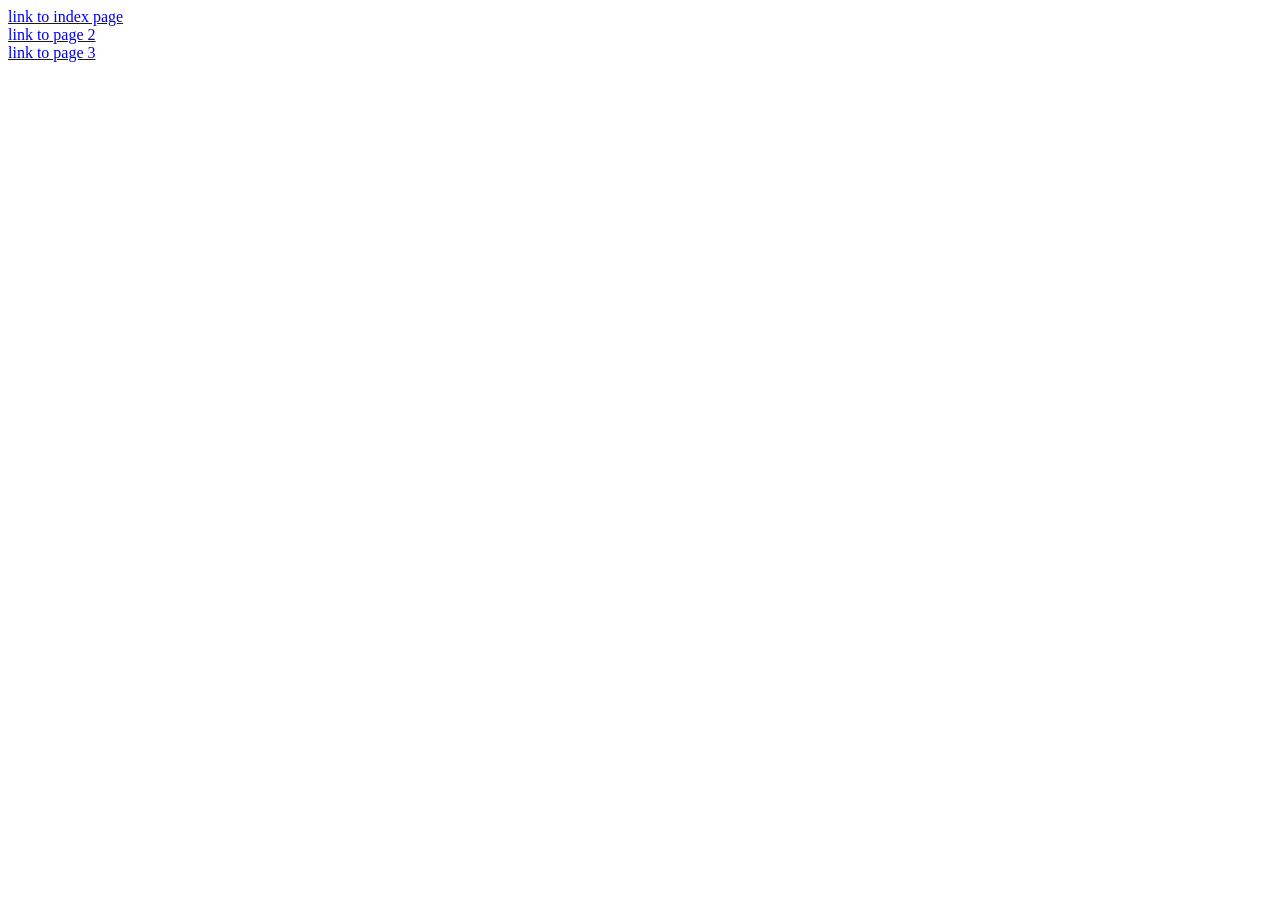
<file: html_basics/page1.html>
<!-- this is the page 1 , this is a separate file to the starting index one this is how each webpage has different areas on their website -->
<!DOCTYPE html>

<html>

    <head> <title> this is the title for page 1 </title> </head>
        <body>


            <!-- a new hyperlink to return to the index page -->
            <a href="index.html"> link to index page</a>
            <!-- break for the hyperlinks -->
            <br>
            <!-- all pages are linked together through hyperlinks -->
            <a href="page2.html"> link to page 2</a>
            <br>
            <a href="page3.html"> link to page 3</a>


        </body>







</html>
</file>
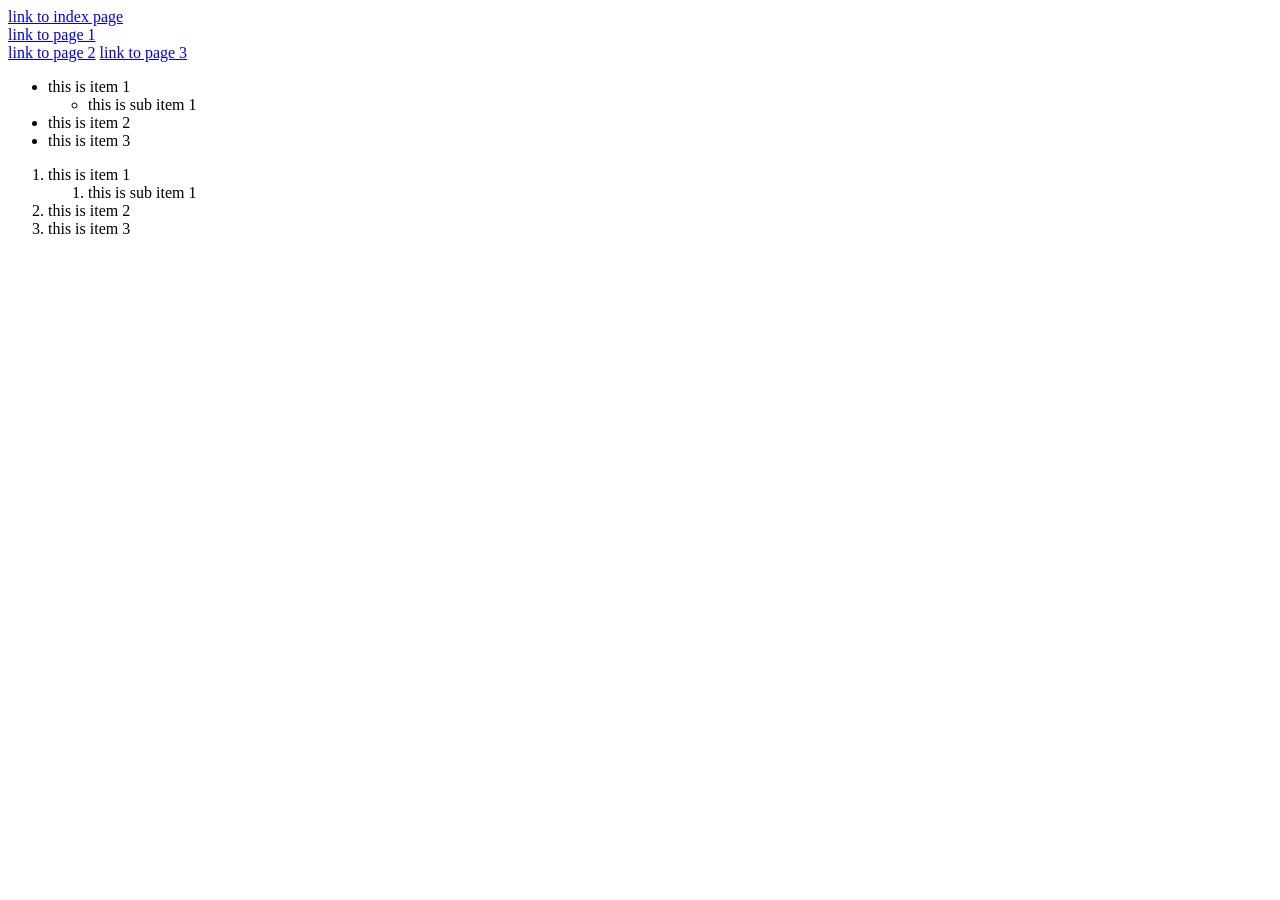
<file: html_basics/page3.html>
<html>

<head> <title> this is the title for page 1 </title> </head>
<body>



<a href="index.html"> link to index page</a>
<!-- break for the hyperlinks -->
<br>
<!-- all pages are linked together through hyperlinks -->
<a href="page1.html"> link to page 1</a>
<br>
<a href="page2.html"> link to page 2</a>
<a href="page4.html"> link to page 3</a>
<!-- unordered list -->
<ul>
    <!-- tags for naming items of the list -->
    <li> this is item 1 </li>
        <!-- tag indented for a sub item for a item in a list -->
        <ul>
            <li> this is sub item 1</li>
        </ul>
    <li> this is item 2 </li>
    <li> this is item 3 </li>

</ul>

<!-- ordered list -->
<ol>
    <!-- tags for naming items of the list -->
    <li> this is item 1 </li>
        <ol>
            <li> this is sub item 1</li>
        </ol>
    <li> this is item 2 </li>
    <li> this is item 3 </li>

</ol>

</body>







</html>
</file>
